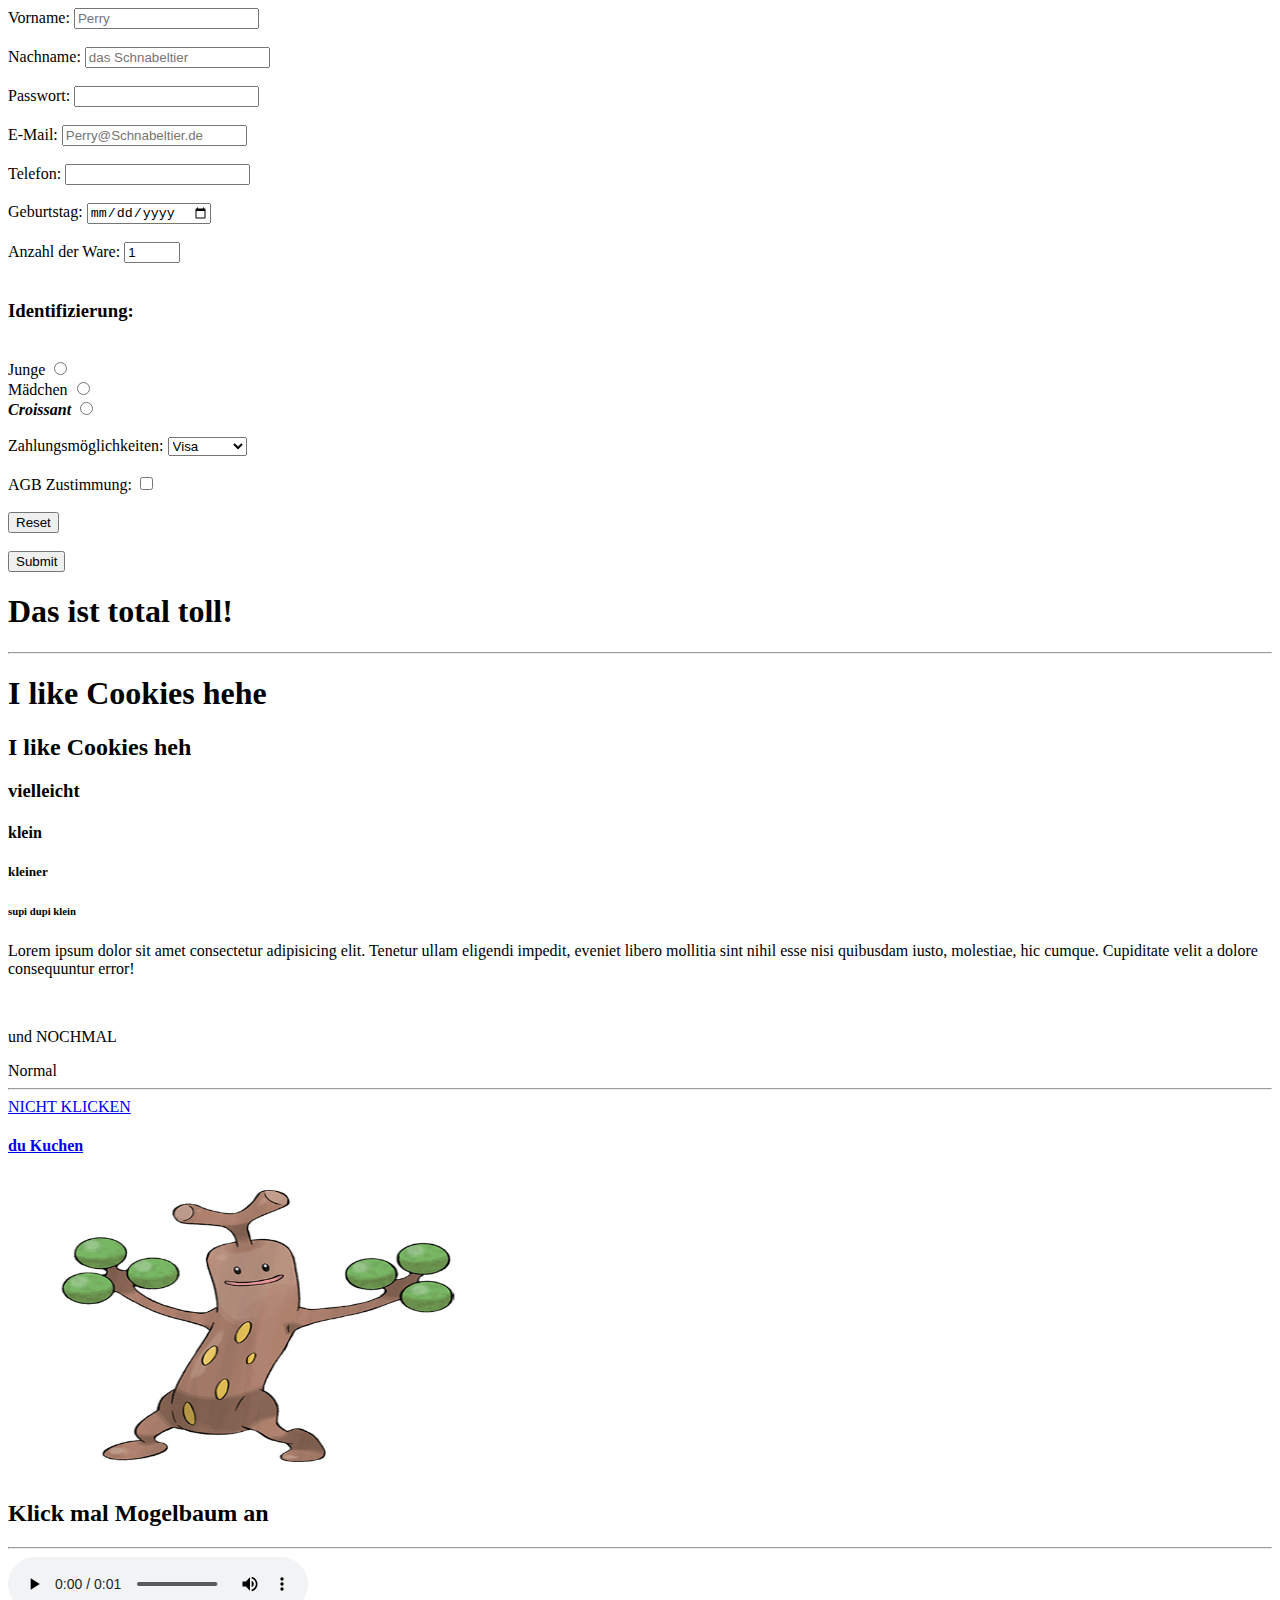
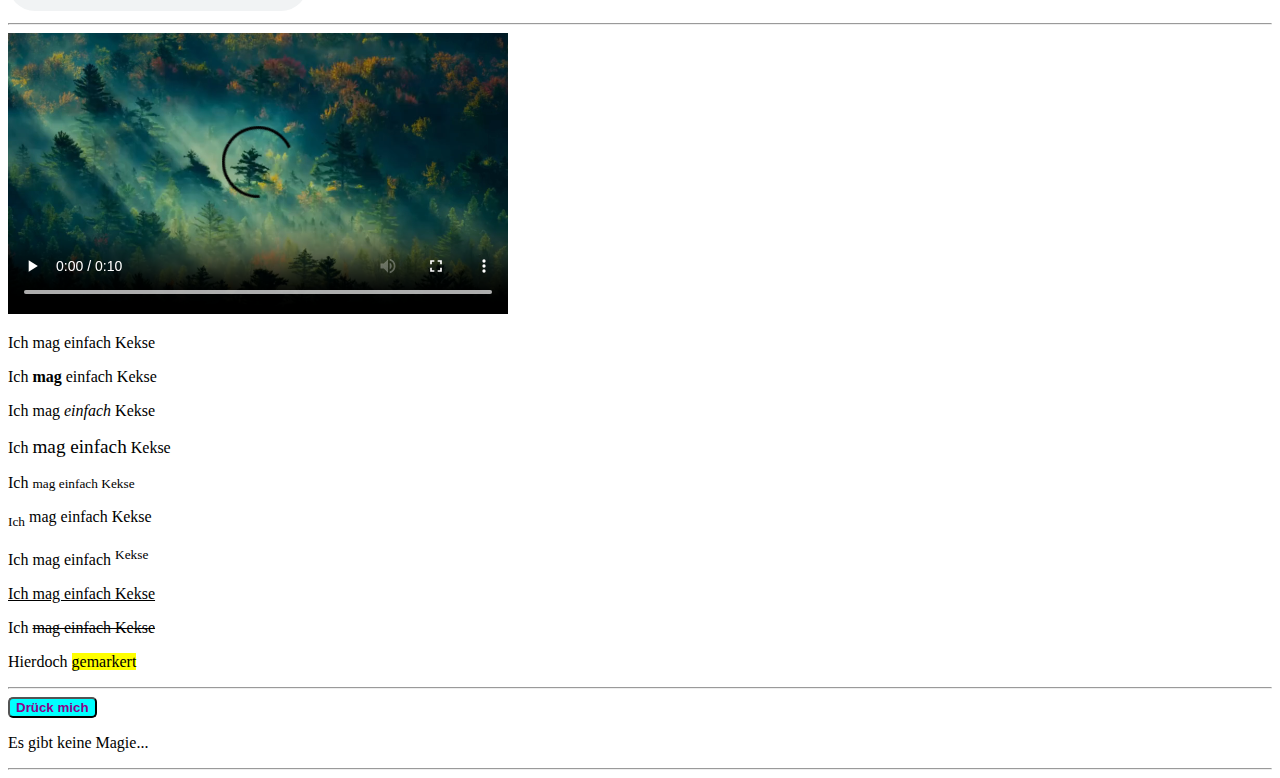
<file: index.html>
<!DOCTYPE html>

<html lang="de">
    <head>
       <meta name="description" content="Einfach nur eine lustige Website">
    <meta name="keywords" content="lustig, langeweile">
    <meta name="author" content="Perry">
    <meta charset="UTF-8">
    <meta name="viewport" content="width=device-width, initial-scale=1.0">
    <!--<meta http-equiv="refresh" content="60">-->
        <!--Das ist ein sehr cooler Kommentar supi wie die Website-->
    <title>-_KompassKeks</title>

    </head>

    <body>

<form action="action_page.php" method="post"> <!--post=privat; get=in Adresszeile einfügen-->

    <div>
    <label for="Vname">Vorname:</label>
    <input type="text" id="Vname" name="Erstname" placeholder="Perry" required>
    </div>
    <br>
    <div>
        <label for="Nname">Nachname:</label>
    <input type="text" id="Nname" name="Letztname" placeholder="das Schnabeltier" required>
    </div>
    <br>
    <div>
        <label for="pass">Passwort:</label>
        <input type="password" name="pass" id="pass" maxlength="8" minlength="4" required>
    </div>
    <br>
    <div>
        <label for="mail">E-Mail:</label>
        <input type="email" name="email" id="mail" required placeholder="Perry@Schnabeltier.de">
    </div>
     <br>
    <div>
    <label for="Teli">Telefon:</label>
    <input type="tel" id="Teli" name="TEL">
    </div>
    <br>
    <div>
            <label for="date">Geburtstag:</label>
            <input type="date" id="date" name="DAtUM">
    </div>
    <br>
    <div>
            <label for="Anzahl">Anzahl der Ware:</label>
            <input type="number" id="Anzahl" name="ANZAHL" required min="1" max="50" value="1">
    </div>
    <br>
    <div>
        <label for="Gender"><h3>Identifizierung:</h3></label>

        <br>

        <label for="junge">Junge</label>
        <input type="radio" name="Gender" value="Männlich" id="junge">

        <br>

        <label for="mädel">Mädchen</label>
        <input type="radio" name="Gender" value="Weiblich" id="mädel">

        <br>

        <label for="Croissant"><b><i>Croissant</i></b></label>
        <input type="radio" name="Gender" value="Backware" id="Croissant">
    </div>
    <br>
    <div>
        <label for="payment">Zahlungsmöglichkeiten:</label>
        <select id="payment" name="Zahlung" required>
            <option value="Visa">Visa</option>
            <option value="Bank">Bank</option>
            <option value="Croissant">Croissant</option>
            <option value="Schulden">Schulden</option>
        </select>
    </div>
    <br>
    <div>
        <label for="AGB">AGB Zustimmung:</label>
        <input type="checkbox" id="AGB" name="AGBS" required>
    </div>
    <br>
    <div>
        <input type="reset">
    </div>
    <br>
    <div>
        <input type="submit">
    </div>

</form>


    <h1>Das ist total toll!</h1>
    <hr>
    <h1>I like Cookies hehe</h1> 
    <h2>I like Cookies heh</h2>
    <h3>vielleicht</h3>
    <h4>klein</h4>
    <h5>kleiner</h5>
    <h6>supi dupi klein</h6>
    <p>Lorem ipsum dolor sit amet consectetur adipisicing elit. Tenetur ullam eligendi impedit, eveniet libero mollitia sint nihil esse nisi quibusdam iusto, molestiae, hic cumque. Cupiditate velit a dolore consequuntur error!</p>
        <br>
    <p>und NOCHMAL</p>
        Normal
        <br>
        <hr>
        <a href="https://www.youtube.com/watch?v=dQw4w9WgXcQ" target=_blank title="BLOß NICHT KLICKEN!!!!!!!!">
            NICHT KLICKEN
        </a>
        <br>
<a href="Nocheinhtml.html" target=_blank title="Noch eins???">
    <h4>du Kuchen</h4>
</a>

<!--Hyperlinks sind <a>-->

    <a href="https://www.pokewiki.de/Mogelbaum" target="_self">
<img src="/images/Mogelbaum.png" height="300" width="500" alt="Das ist doch nur Mogelbaum" title="Hier gibts nichts zu sehen">
    </a>
    <h2>Klick mal Mogelbaum an</h2>
    <hr>
    <audio controls>
        <source src="/audio/getout.mp3">
        <!--Hier könnten noch andere audioDateien als Backup sein-->
        Was passiert hier?
    </audio>
    <hr>

    <!--Andere audio Einstellungen sind: muted autoplay loop-->

<video controls width="500">
    <source src="/video/first-fall-day-in-forest.960x540.mp4">
</video>

<!--Andere video Einstellungen sind: muted autoplay loop width height-->

<!--Text Formatierungen hier-->

<p>Ich mag einfach Kekse</p>
<p>Ich <b>mag</b> einfach Kekse</p>
<p>Ich mag <i>einfach</i> Kekse</p>
<p>Ich <big>mag einfach</big> Kekse</p>
<p>Ich <small>mag einfach Kekse</small></p>
<p><sub>Ich</sub> mag einfach Kekse</p>
<p>Ich mag einfach <sup>Kekse</sup></p>
<p><ins>Ich mag einfach Kekse</ins></p>
<p>Ich <del>mag einfach Kekse</del></p>
<p>Hierdoch <mark>gemarkert</mark></p>
<hr>
<button onclick="Machwas()" style="background-color: aqua; color: darkmagenta; border-radius: 5px; border: 1;"><b>Drück mich</b></button>

<p id="magisch">Es gibt keine Magie...</p>
<script>
    function Machwas(){
        document.getElementById("magisch").innerHTML = "MAGIE!"
    }
</script>

<hr>

<!--<iframe style="border: 0;" width="800" height="800" src="https://www.relume.io"></iframe>-->


    </body>
</html>
</file>
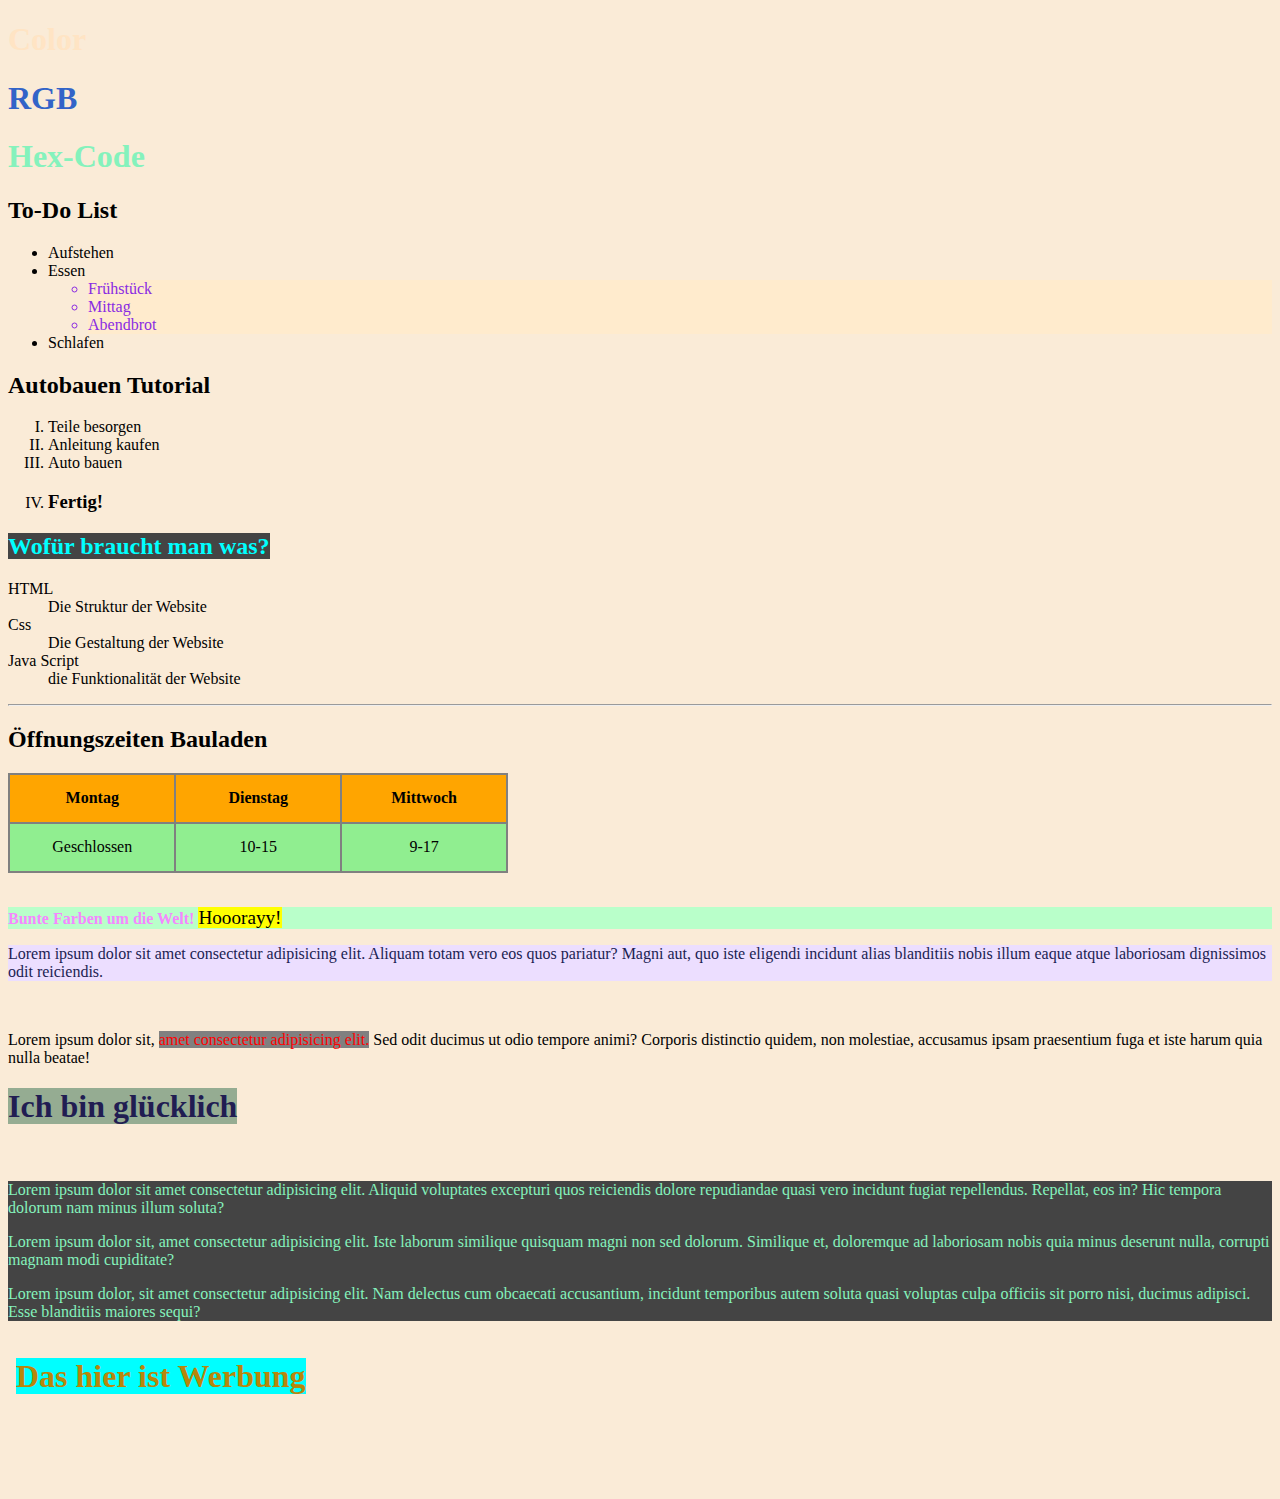
<file: Nocheinhtml.html>
<!DOCTYPE html>
<html lang="de">
<head>
    <meta name="description" content="Einfach nur eine lustige Website">
    <meta name="keywords" content="lustig, langeweile">
    <meta name="author" content="Perry">
    <meta charset="UTF-8">
    <meta name="viewport" content="width=device-width, initial-scale=1.0">
    <!--<meta http-equiv="refresh" content="60">-->
    <link rel="stylesheet" href="style.css">

    <title>Nocheins</title>
</head>
<body>
    
    <h1 style="color: bisque;">Color</h1>
    <h1 style="color:rgb(50, 100, 200);">RGB</h1>
    <h1 style="color: #85F2BC;">Hex-Code</h1>

    <!--Lists-->

    <h2> To-Do List</h2> <!--Unordered List-->
    <ul>
        <li>Aufstehen</li>
        <li>Essen
            <ul>
                <div id="Essen">
                <li>Frühstück</li>
                <li>Mittag</li>
                <li>Abendbrot</li>
                </div>
            </ul>
        </li>
        <li>Schlafen</li>
    </ul>
    <h2>Autobauen Tutorial</h2> <!--Ordered List-->
    <ol type="I"> <!--Mit type kann man den typ der Auflistung bestimmen-->
        <li>Teile besorgen</li>
        <li>Anleitung kaufen</li>
        <li>Auto bauen</li>
        <li><h3>Fertig!</h3></li>
    </ol>
    <h2 class="klasse1"><span style="background-color: #444444;">Wofür braucht man was?</span></h2>
    <dl> <!--Description List-->
    <dt>HTML</dt>
    <dd>Die Struktur der Website</dd>
    <dt>Css</dt>
    <dd>Die Gestaltung der Website</dd>
    <dt>Java Script</dt>
    <dd>die Funktionalität der Website</dd>
</dl>
<hr>
<h2>Öffnungszeiten Bauladen</h2>
<table bgcolor="gray" width="500" height="100">
    <tr bgcolor="orange">
        <th width="166,6">Montag</th>
        <th width="166,6">Dienstag</th>
        <th width="166,6">Mittwoch</th>
    </tr>
    <tr bgcolor="lightgreen" align="center">
        <td>Geschlossen</td>
        <td>10-15</td>
        <td>9-17</td>
    </tr>
</table>
<br>
<p style="background-color: #b9ffca; color: rgb(245, 135, 255);"><b>Bunte Farben um die Welt!</b> <big><mark>Hooorayy!</mark></big></p>
<p style="color: #211d52; background-color: rgb(236, 222, 255);">Lorem ipsum dolor sit amet consectetur adipisicing elit. Aliquam totam vero eos quos pariatur? Magni aut, quo iste eligendi incidunt alias blanditiis nobis illum eaque atque laboriosam dignissimos odit reiciendis.</p>
<br>
<p>Lorem ipsum dolor sit, <span style="color: red;background-color: gray;">amet consectetur adipisicing elit.</span> Sed odit ducimus ut odio tempore animi? Corporis distinctio quidem, non molestiae, accusamus ipsam praesentium fuga et iste harum quia nulla beatae!</p>
<h1 style="color: #211d52;"><span style="background-color: #95ac92;">Ich bin glücklich</span></h1>
<br>
<div style="background-color: #444444; color: #85F2BC;">
<p>Lorem ipsum dolor sit amet consectetur adipisicing elit. Aliquid voluptates excepturi quos reiciendis dolore repudiandae quasi vero incidunt fugiat repellendus. Repellat, eos in? Hic tempora dolorum nam minus illum soluta?</p>
<p>Lorem ipsum dolor sit, amet consectetur adipisicing elit. Iste laborum similique quisquam magni non sed dolorum. Similique et, doloremque ad laboriosam nobis quia minus deserunt nulla, corrupti magnam modi cupiditate?</p>
<p>Lorem ipsum dolor, sit amet consectetur adipisicing elit. Nam delectus cum obcaecati accusantium, incidunt temporibus autem soluta quasi voluptas culpa officiis sit porro nisi, ducimus adipisci. Esse blanditiis maiores sequi?</p>
</div>
<iframe src="Werbung.html" style="border: 0;" width="500">
    <pre>Hallo ich bin hungrig</pre>


</body>
</html>
</file>
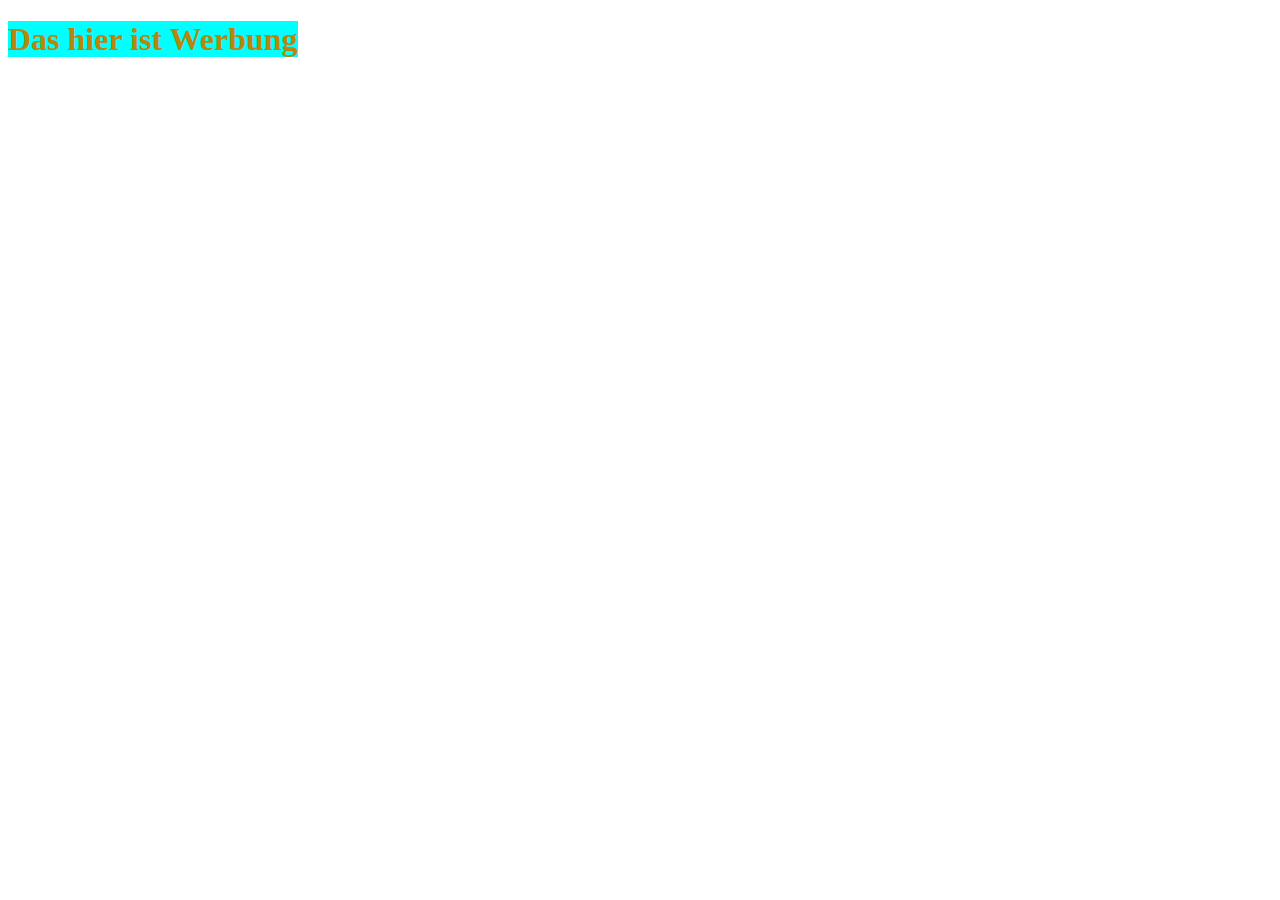
<file: Werbung.html>
<!DOCTYPE html>
<html lang="en">
<head>
    <meta charset="UTF-8">
    <meta name="viewport" content="width=device-width, initial-scale=1.0">
    <title>Werbung</title>
</head>
<body>
    
<h1 style="color: darkgoldenrod;"><span style="background-color: aqua;">Das hier ist Werbung</span></h1>


</body>
</html>
</file>
<file: style.css>
.klasse1{
    color: aqua;
}
#Essen{
    background-color: blanchedalmond;
    color: blueviolet;
}
body{
    background-color: antiquewhite;
}
</file>
